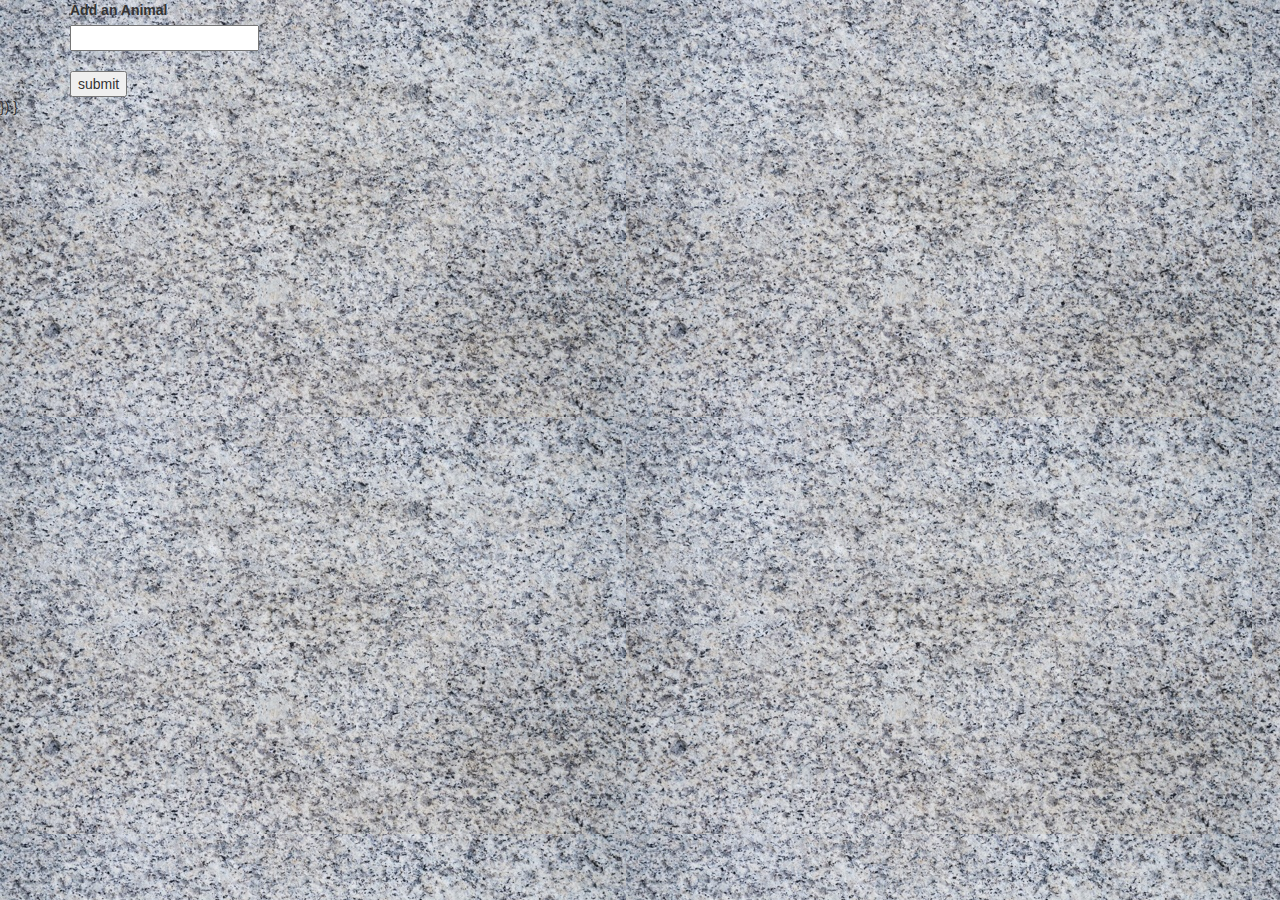
<file: index.html>
<!DOCTYPE html>
<html lang="en">

<head>
    <meta charset="UTF-8">
    <meta name="viewport" content="width=device-width, initial-scale=1.0">
    <meta http-equiv="X-UA-Compatible" content="ie=edge">
    <title>GifTastic!</title>
</head>
<link rel="stylesheet" href="https://maxcdn.bootstrapcdn.com/bootstrap/3.3.6/css/bootstrap.min.css">
<link rel="stylesheet" href="assets/style.css">


<body>

    <div class="container">



        <div class="Div1">
           <div id="animal-view"></div> 
           <form id="animal-form">
               <label for="animal-input">Add an Animal</label>
               <br>
               <input type="text" id="animal-input">
               <br>
               <br>
            <!-- Add animal-->
               <input id="add-animal" type="submit" value="submit">
           </form>


        </div>

        <!--Gifs-->
        <div id="giphy-view"></div>


        <script src="https://cdnjs.cloudflare.com/ajax/libs/jquery/3.2.1/jquery.min.js"></script>
        <script type="text/javascript">
          var subjects = ["Wolf", "Tiger","Gorilla","Dolphin"];

          
          function displayGiphyInfo() {

              var giphy =$(this).attr("data-name");

              var queryURL = "https://api.giphy.com/v1/gifs/search?q=" + giphy +
        
          console.log(queryURL);

          $.ajax({
              url: queryURL,
          method: 'GET'
        }).done(function (response) {

            var results = response.data;

            
          for (var i = 0; i < results.length; i++) {


//   creating a div to hold the giphy
var giphyDiv = $("<div>");


var rating1 = response.data[i].rating;
//   console.log(rating1);

var pOne = $("<p>").text("Rating: " + rating1);

giphyDiv.append(pOne);

// need a still in order to make it animate, must use the below code
var imgURL = response.data[i].images.fixed_height_still.url;
console.log(imgURL);

var image = $("<img>").attr("src", imgURL);
image.attr("class", "giphy");
image.attr("data-state", "still");
image.attr("data-still", response.data[i].images.fixed_height_still.url);
image.attr("data-animate", response.data[i].images.fixed_height.url);

giphyDiv.append(image);

//   putting the giphy ontop the previous giphy
$("#giphy-view").prepend(giphyDiv);

}
});

}

// animal data
function renderButtons() {

$("#animal-view").empty();

for (var i = 0; i < topics.length; i++) {

var btn = $("<button>");

btn.addClass("animal");

btn.attr("data-name", topics[i]);

btn.text(topics[i]);

$("#animal-view").append(btn);

}
};

$("#add-animal").on("click", function (event) {


event.preventDefault();


console.log($("#animal-input").val());

var userInput = $("#animal-input").val().trim();

console.log("Current: " + topics);
topics.push(userInput);
console.log("New Array: " + topics);

renderButtons();
});

$(document).on("click", ".animal", displayGiphyInfo);
// Calling the renderButtons 
renderButtons();


$("#giphy-view").on("click", "img", function (event) {
console.log("click");

console.log($(this));
var state = $(this).attr("data-state");
console.log("this is my current state" + state);
if (state === "still") {
console.log($(this).attr("data-animate"));
$(this).attr("src", $(this).attr("data-animate"));
$(this).attr("data-state", "animate");
} else {
$(this).attr("src", $(this).attr("data-still"));
$(this).attr("data-state", "still");
}
});
</script>
</div>
</body>

</html>


          })


          }
    </div>
    
</body>
</html>
</file>
<file: assets/style.css>
body {
    background-image: url('images/granite.jpg');
    width: 100%;
}

p {
    color: rgb(rgba(47, 0, 255, 0.315), green, rgb(255, 115, 0);
    font-size: 25px;
    font-weight: bolder;
}

.Div1 {
    background-color: black;
    text-align: left;
    color: darkgrey;
    padding: 10px;
    margin-top: 100px;
    font-size: 16px;
    font-weight: bold;
    width: 40%
    float: right;
}

label{
    display: inline-block;
    max-width: 100%;
    margin-bottom: 5px;
    font-weight: 700;
    margin-top: 10px;
}

@media screen and (max-width: 980px) {
    body {
        background-image: url('images/wood.jpg');
        width: 100%;
    }
    p {
        color: rgb(73, 71, 71);
        font-size: 20px;
        font-weight: bold;
    }
    .newDiv {
        background-color: rgb(178, 232, 248);
        text-align: left;
        color: rgb(133, 129, 129);
        padding: 10px;
        margin-top: 100px;
        font-size: 16px;
        font-weight: bold;
        width: 40%;
        float: right;
    }
    label {
        display: inline-block;
        max-width: 100%;
        margin-bottom: 5px;
        font-weight: 700;
        margin-top: 10px;
    }
}

@media screen and (max-width: 640px) {
    body {
        background-image: url('images/wood.jpg');
        width: 100%;
    }
    p {
        color: rgb(73, 71, 71);
        font-size: 20px;
        font-weight: bold;
    }
    .newDiv {
        background-color: rgb(178, 232, 248);
        text-align: left;
        color: rgb(133, 129, 129);
        padding: 10px;
        margin-top: 100px;
        font-size: 16px;
        font-weight: bold;
        width: 40%;
        float: right;
    }
    label {
        display: inline-block;
        max-width: 100%;
        margin-bottom: 5px;
        font-weight: 700;
        margin-top: 10px;
    }
}
</file>
